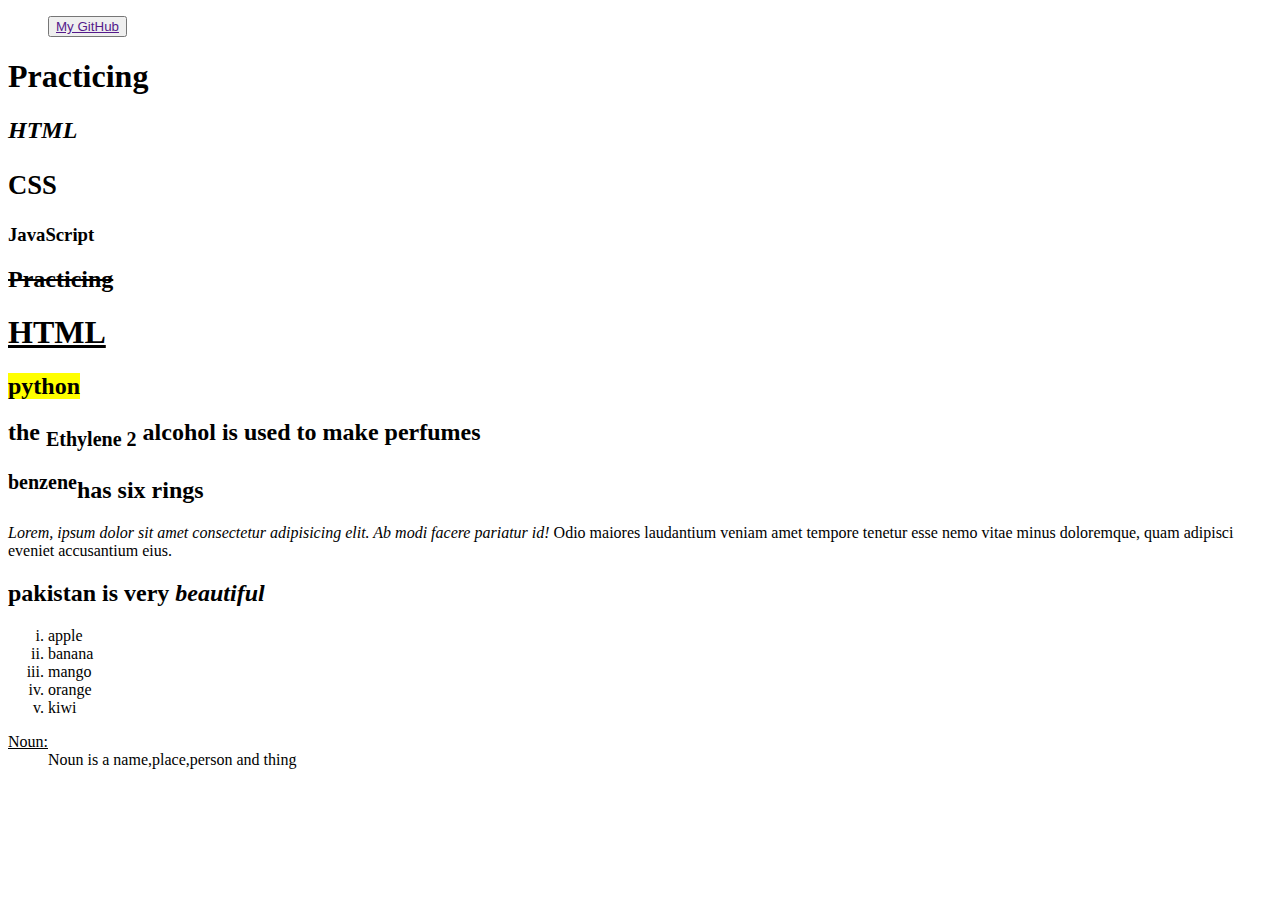
<file: About.html>
<!DOCTYPE html>
<html lang="en">
<head>
    <meta charset="UTF-8">
    <meta name="viewport" content="width=device-width, initial-scale=1.0">
    <title>Document</title>
</head>
<link rel="stylesheet" href="navbar.html">
<body >
    <ul>
    <button><a href="">My GitHub</a></button>
</ul>
   <h1> <b>Practicing</b></h1>
   <h2><i>HTML</i></h2>
   <h1><small>CSS</small></h1>
   <h3><strong>JavaScript</strong></h3>
   <h2><del>Practicing</del></h2>
   <h1><ins>HTML</ins></h1>
  <h2><mark>python</mark></h2>
  <h2>the <sub>Ethylene 2</sub> alcohol is used to make perfumes</h2>
  <h2><sup>benzene</sup>has six rings </h2>

  <p><em>Lorem, ipsum dolor sit amet consectetur adipisicing elit. Ab modi facere pariatur id!</em> Odio maiores laudantium veniam amet tempore tenetur esse nemo vitae minus doloremque, quam adipisci eveniet accusantium eius.</p>
   <h2>pakistan is very <cite>beautiful</cite></h2>

   <ol style="list-style-type: lower-roman;">
    <li>apple</li>
    <li>banana</li>
    <li>mango</li>
    <li>orange</li>
    <li>kiwi</li>
   </ol>
   <dt><u>Noun:</u></dt>
   <dd>Noun is a name,place,person and thing</dd>

   <a href=""></a>
</body>
</html>
</file>
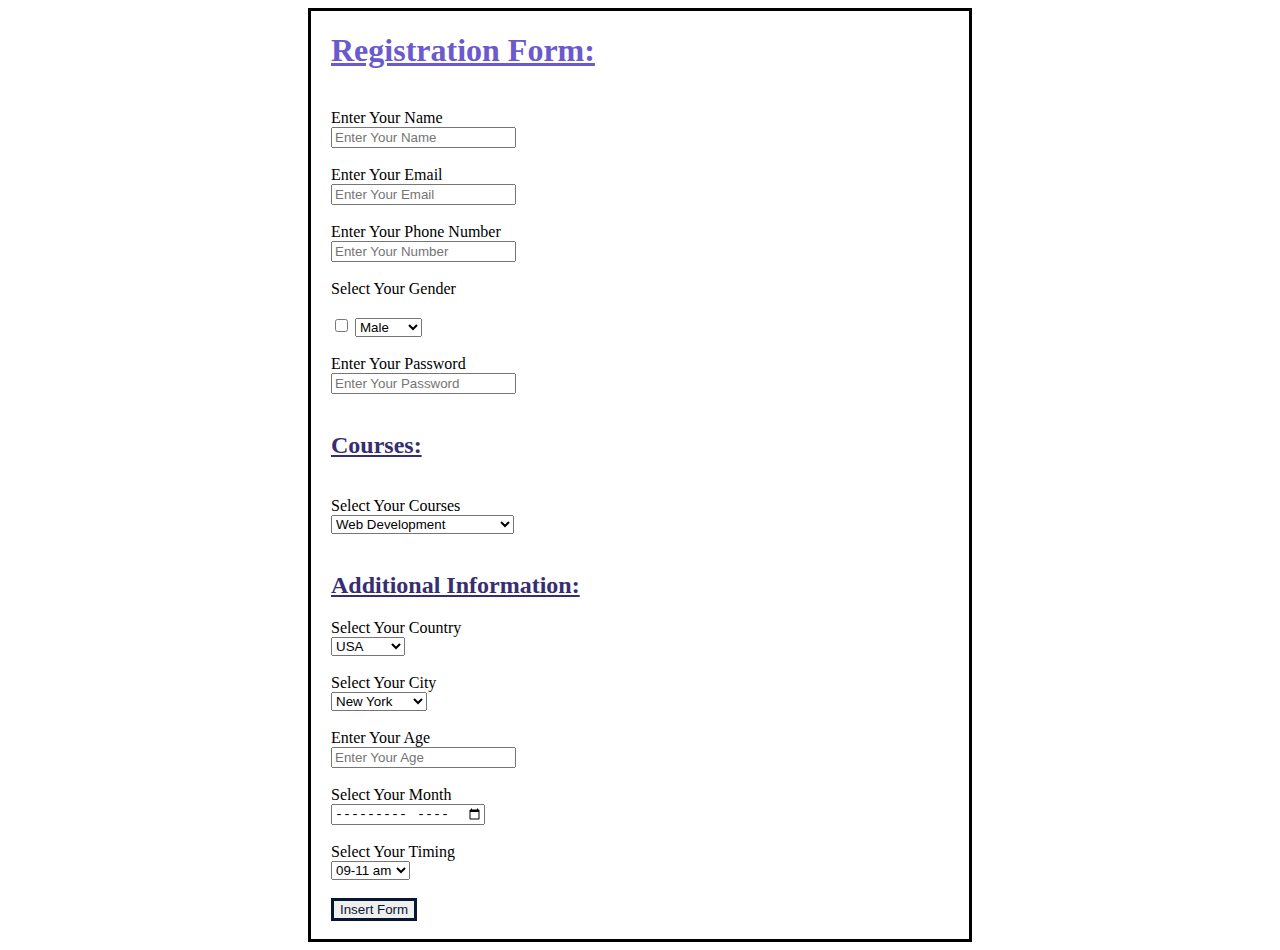
<file: Contact.html>
<!DOCTYPE html>
<html lang="en">
<head>
    <meta charset="UTF-8">
    <meta name="viewport" content="width=device-width, initial-scale=1.0">
    <title>Registration Form</title>
</head>
<link rel="stylesheet" href="navbar.html">
<body>
    <form style="margin-left: 300px;; border: solid; padding-left: 20px; margin-right: 300px;"  >
        <h1 style="color: slateblue; font-family: fantasy; ;"><u>Registration Form:</u></h1><br>
        <label for="">Enter Your Name</label><br>
        <input type="text" placeholder="Enter Your Name" pattern="[A-Za-z]" required minlength="1" maxlength="20"><br><br>
        <label>Enter Your Email</label><br>
        <input type="email" placeholder="Enter Your Email"required minlength="5" maxlength="20"><br><br>
        <label for="">Enter Your Phone Number</label><br>
        <input type="tel" placeholder="Enter Your Number" required minlength="11" maxlength="13"><br><br>
        <label for="">Select Your Gender</label><br><br>
        <input type="checkbox" style="border: solid;">

        <select>
            <option value="">Male</option>
            <option value="">Female</option>
           <option value="">Other</option>
        </select><br><br>
        <label for="">Enter Your Password</label><br>
        <input type="password" placeholder="Enter Your Password">
        <br><br>
        <h2 style="color: rgb(55, 46, 112); font-family: fantasy;"><u>Courses:</u></h2><br>
        <label for=""> Select Your Courses</label><br>
        
        <select >
            <option value="">Web Development</option>
            <option value="">Data Science</option>
            <option value="">Machine Learning</option>
            <option value="">Artificial Intelligence</option>
            <option value="">Cyber Security</option>
            <option value="">Game Development</option>
            <option value="">Mobile Development</option>
            <option value="">UI/UX Design</option>
            <option value="">Digital Marketing</option>
            <option value="">Business Administration</option>
            <option value="">Project Management</option>
            <option value="">Finance</option>
            <option value="">Human Resources</option>
            <option value="">Management</option>
            <option value="">Marketing</option>
            <option value="">Operations</option>
            <option value="">Supply Chain Management</option>
            <option value="">Travel</option>
            <option value="">Language Learning</option>
            <option value="">Cooking</option>
          
        </select><br><br>

        <h2 style="color: rgb(55, 46, 112); font-family: fantasy;"><u>Additional Information:</u></h2>
        <label for="">Select Your Country</label><br>
        
        <select >
          
            <option value="">USA</option>
            <option value="">Canada</option>
          
            <option value="">Australia</option>
            <option value="">India</option>
            <option value="">China</option>
            <option value="">Japan</option>
            <option value="">Pakistan</option>
        </select><br><br>

        <label for=""> Select Your City</label><br>
        <select n>
        <option value="">New York</option>
        <option value="">Los Angeles</option>
        <option value="">Chicago</option>
        <option value="">Houston</option> 
        <option value="">Karachi</option>
        <option value="">Lahore</option>
        <option value="">Mumbai</option>
        <option value="">Dhaka</option>
        <option value="">Islamabad</option>
        </select><br><br>
        <label for="">Enter Your Age</label><br>
        <input type="number" placeholder="Enter Your Age" required minlength="8" maxlength="100"><br><br>
        <label for="">Select Your Month</label><br>
        <input type="month">
        <br><br>
        <label for="">Select Your Timing</label><br>
        <select name="" id="">
            <option value="">09-11 am</option>
            <option value="">11-01 am</option>
            <option value="">01-03 pm</option>
            <option value="">03-05 pm</option>
            <option value="">05-07 pm</option>
            <option value="">07-09 pm</option>
        </select><br><br>
       



        




        <input type="submit" value="Insert Form" style="border: solid; color: rgb(8, 23, 49); font-family: Impact, Haettenschweiler, 'Arial Narrow Bold', sans-serif;"><br><br>



       
    
    
    
    </form>
</body>
</html>
</file>
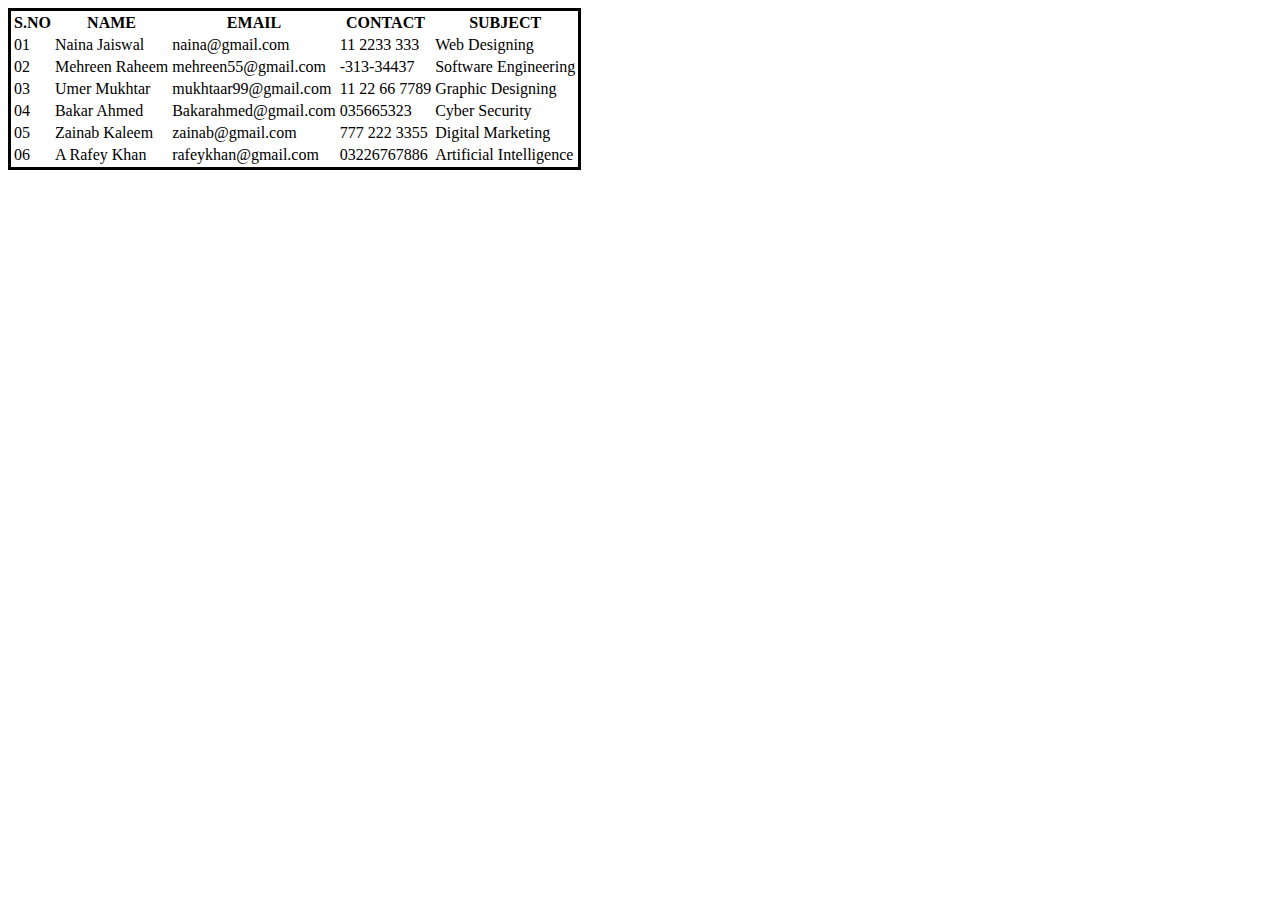
<file: Home.html>
<!DOCTYPE html>
<html lang="en">
<head>
    <meta charset="UTF-8">
    <meta name="viewport" content="width=device-width, initial-scale=1.0">
    <title>Document</title>
</head>
<link rel="stylesheet" href="navbar.html">
<body>
    <table style="border: solid;">
        <th>S.NO</th>
        <th>NAME</th>
        <th>EMAIL</th>
        <th>CONTACT</th>
        <th>SUBJECT</th>

        <tr>
            <td>01</td>
            <td>Naina Jaiswal</td>
            <td>naina@gmail.com</td>
            <td>11 2233 333</td>
            <td>Web Designing</td>
        </tr>
        <tr>
            <td>02</td>
            <td>Mehreen Raheem</td>
            <td>mehreen55@gmail.com</td>
            <td>-313-34437</td>
            <td>Software Engineering</td>
        </tr>
        <tr>
            <td>03</td>
            <td>Umer Mukhtar</td>
            <td>mukhtaar99@gmail.com</td>
            <td>11 22 66 7789</td>
            <td>Graphic Designing</td>
        </tr>
        <tr>
            <td>04</td>
            <td>Bakar Ahmed</td>
            <td>Bakarahmed@gmail.com</td>
            <td>035665323</td>
            <td>Cyber Security</td>
        </tr>
        <tr>
            <td>05</td>
            <td>Zainab Kaleem</td>
            <td>zainab@gmail.com</td>
            <td>777 222 3355 </td>
            <td>Digital Marketing</td>
        </tr>
        <tr>
            <td>06</td>
            <td>A Rafey Khan</td>
            <td>rafeykhan@gmail.com</td>
            <td>03226767886</td>
            <td>Artificial Intelligence</td>
        </tr>

    </table>
</body>
</html>
</file>
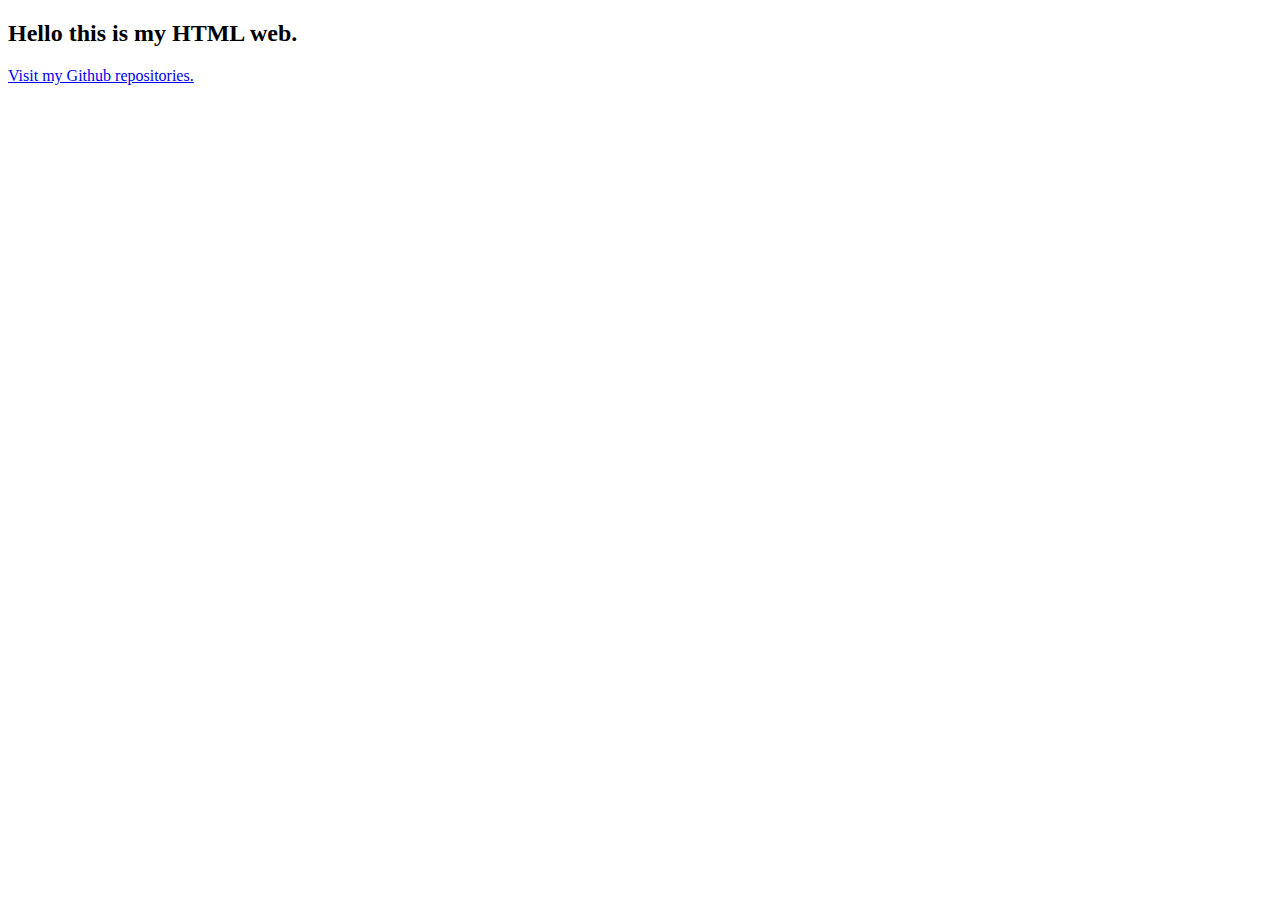
<file: newprac.html>
<!DOCTYPE html>
<html lang="en">
<head>
    <meta charset="UTF-8">
    <meta name="viewport" content="width=device-width, initial-scale=1.0">
    <title>Document</title>
</head>
<!-- <body bgcolor="E3A5C7">
    <h1>Hello Humna</h1>
    <p><a href="https://colorhunt.co/">
        visit Color hunt for more colors.
    </a></p> -->
<body background="c:\Users\saad khan\Downloads\nitish-meena-RbbdzZBKRDY-unsplash.jpg " >
    <h2>Hello this is my HTML web.</h2>
    <p><a href="https://github.com/humnaanood/humnaanood/tree/main">
        Visit my Github repositories.
    </a></p>
    
</body>
    
<!-- </body> -->
</html>
</file>
